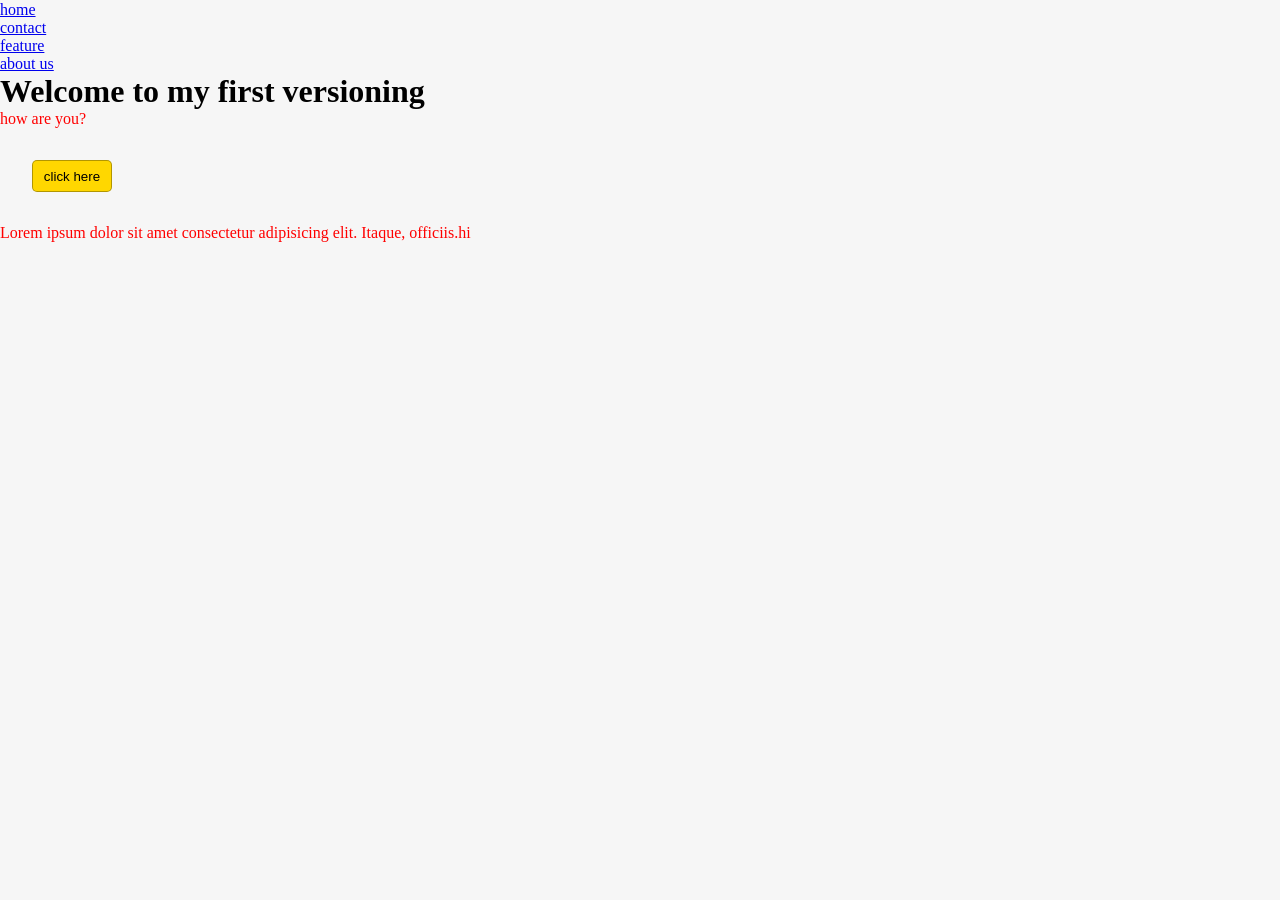
<file: index.html>
<!DOCTYPE html>
<html lang="en">
<head>
  <meta charset="UTF-8">
  <meta name="viewport" content="width=device-width, initial-scale=1.0">
  <link rel="stylesheet" href="./index.css">
  <title>Document</title>
</head>
<body>
  <nav>
    <ul>
      <li><a href="#">home</a></li>
      <li><a href="#">contact</a></li>
      <li><a href="#">feature</a></li>
      <li><a href="#">about us</a></li>
    </ul>
  </nav>
  <h1>Welcome to my first versioning</h1>
  <p>how are you?</p>
  <button>click here</button>

  <p>Lorem ipsum dolor sit amet consectetur adipisicing elit. Itaque, officiis.hi</p>
</body>
</html>
</file>
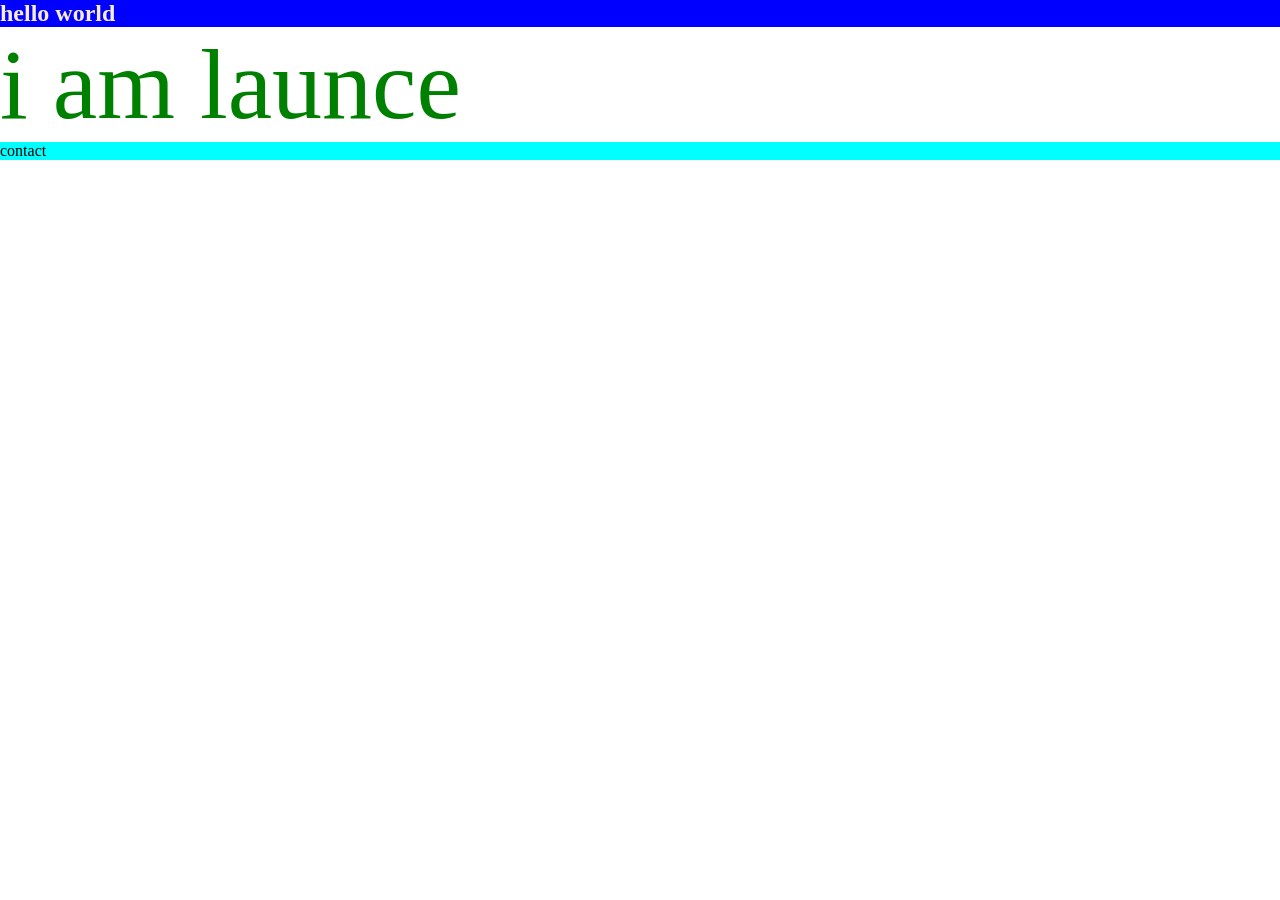
<file: html/index.html>
<!DOCTYPE html>
<html lang="en">
<head>
  <meta charset="UTF-8">
  <meta name="viewport" content="width=device-width, initial-scale=1.0">
  <link rel="stylesheet" href="./css/index.css">
  <title>Document</title>
</head>
<body>
  <section class="practice">

    <h1>hello world</h1>
   <p>i am launce</p>

  </section>

  <section class="contact">
    contact
  </section>
  
</body>
</html>
</file>
<file: index.css>
*{
  margin: 0;
  padding: 0;
  box-sizing: border-box;
}

body{
  background-color: #f6f6f6;
  color: black;
  margin-top: 1px;
}

button{
  background-color: gold;
  border-radius: 5px;
  height: 2rem;
  width: 5rem;
  margin: 2rem;
  border: 1px solid rgba(0, 0, 0, 0.3);
}

li {
  list-style: none;
}

p{
  color: red;
}
</file>
<file: html/css/index.css>
*{
  padding: 0;
  margin: 0;
  box-sizing: border-box;
}

.practice h1{
  background-color: blue;
  color: antiquewhite;

}

.practice p{
  font-size: 100px;
  color: green;
}

.contact{
  background-color: aqua;
}
</file>
